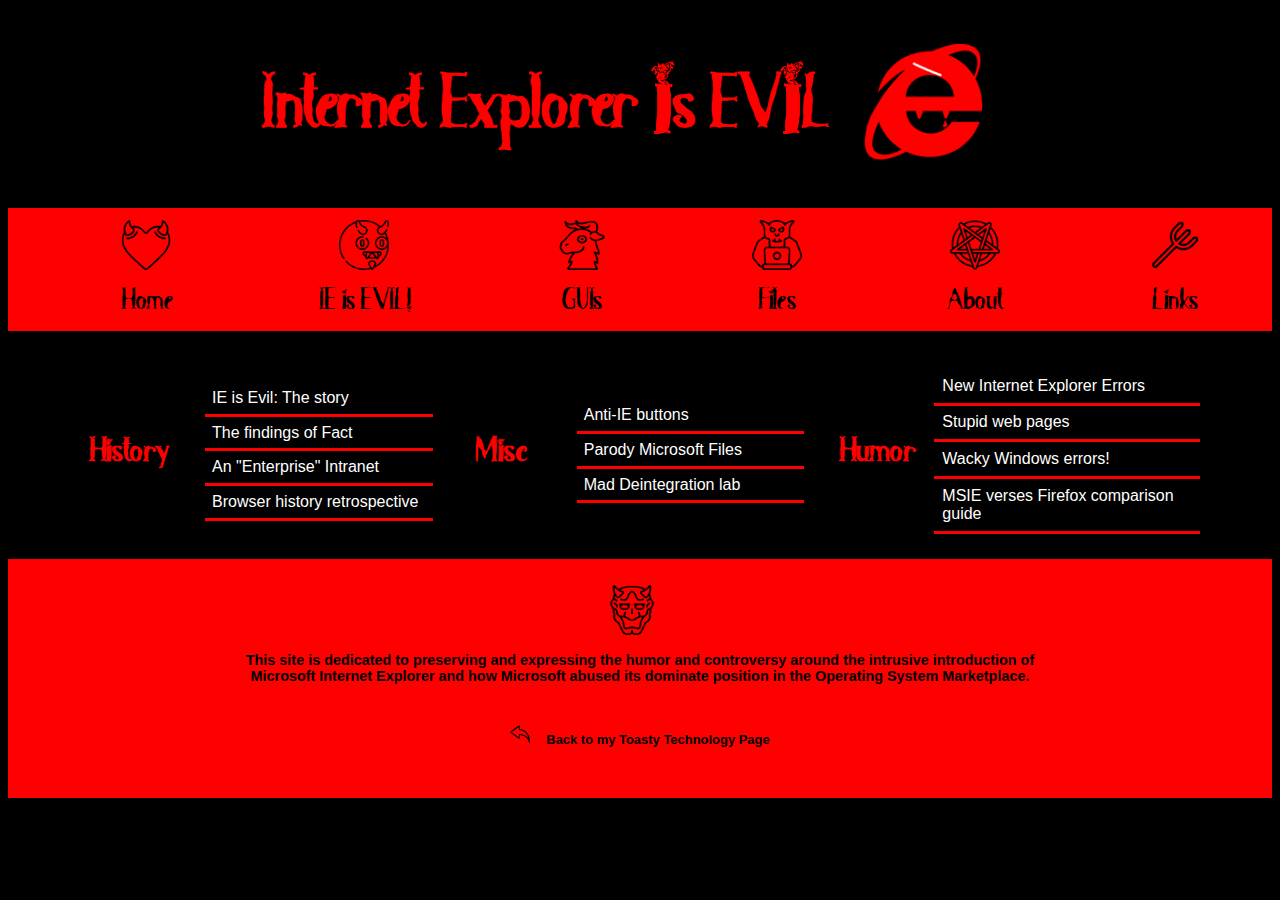
<file: InternetExplorerEvil_modificar_paginas_web/index.html>
<!DOCTYPE html>
<html lang="en">
<head>
    <meta charset="UTF-8">
    <meta http-equiv="X-UA-Compatible" content="IE=edge">
    <meta name="viewport" content="width=device-width, initial-scale=1.0">
    <meta name="GENERATOR" content="Mozilla/4.8 [en] (Win95; U) [Netscape]">
    <meta name="Author" content="Nathan Lineback">
    <meta name="KeyWords" content="Internet Explorer is evil,Internet Explorer sucks,Internet Explorer blows,MSIE sucks,MSIE  blows, MSIE is evil,IE is Evil,IE sucks,IE blows, Microsoft sucks,Microsoft is evil,Web integration sucks,Firefox rules,Firefox rocks,Firefox kicks ass,Uninstall IE,Uninstall Internet Explorer,Microsoft Humor">
    <link rel="stylesheet" href="style.css" type="text/css">
    <title>Internet Explorer is EVIL!</title>
</head>
<body>
    <header>
        <div id="flex-header">
        <div id="logo">
        </div>
        <div>
        <h1 id="title">Internet Explorer <span class="i-letter">i</span>s EV<span class="i-letter">i</span>L</h1>
        </div>
    </div>
    </header>
    <nav>
        <ul class="menu">
            <li><a href="../index.html"> <img src="heart.png" alt="heart with pictch fork tail" width="50px"><br>Home</a></li>
            <li><a href="index.html"> <img src="demon(1).png" alt="demon funny face" width="50px"><br>IE is EVIL!</a></li>
            <li><a href="../guis/index.html"><img src="goat.png" alt="goat head" width="50px"><br>GUIs</a></li>
            <li><a href="../files/index.html"><img src="demon.png" alt="demon and laptop" width="50px"><br>Files</a></li>
            <li><a href="../about/index.html"><img src="pentagram.png" alt="pentagram" width="50px"><br>About</a></li>
            <li><a href="../links/index.html"><img src="pitchfork.png" alt="pitchfork" width="50px"><br>Links</a></li>
        </ul>
    </nav>
    <main>
        <div id="container-flex">
            <div id="container-flex-box-1">
                <div id="container-flex-box-1-tittle">
                <h2>History</h2>
                </div>
                <div id="container-flex-box-1-content">
                    <div class="container-flex-box-1-content-item">
                        <a href="ieisevilstory.html">IE is Evil: The story</a>
                    </div>
                    <div class="container-flex-box-1-content-item">
                        <a href="fof.html">The findings of Fact</a>
                    </div>
                    <div class="container-flex-box-1-content-item">
                        <a href="../good/bad.html">An "Enterprise" Intranet</a>
                    </div>
                    <div class="container-flex-box-1-content-item">
                        <a href="retrospective.html">Browser history retrospective</a>
                    </div>
                    
                </div>
            </div>
            <div id="container-flex-box-2">
                <div id="container-flex-box-2-tittle">
                    <h2>Misc</h2>
                    </div>
                    <div id="container-flex-box-2-content">
                        <div class="container-flex-box-2-content-item">
                           <a href="buttons.html">Anti-IE buttons</a>
                        </div>
                        <div class="container-flex-box-2-content-item">
                            <a href="antimsfiles.html">Parody Microsoft Files</a>
                        </div>
                        <div class="container-flex-box-2-content-item">
                            <a href="lab.html">Mad Deintegration lab</a>
                        </div>
                    </div>
                </div>
            
            <div id="container-flex-box-3">
                <div id="container-flex-box-3-tittle">
                    <h2>Humor</h2>
                    </div>
                <div id="container-flex-box-3-content">
                    <div class="container-flex-box-3-content-item">
                        <a href="ieerrors.html">New Internet Explorer Errors</a>
                    </div>
                    <div class="container-flex-box-3-content-item">
                        <a href="onlyie.html">Stupid web pages</a>
                    </div>
                    <div class="container-flex-box-3-content-item">
                        <a href="errwindows.html">Wacky Windows errors!</a>
                    </div>
                    <div class="container-flex-box-3-content-item">
                        <a href="featurecompare.html">MSIE verses Firefox comparison guide</a>
                    </div>
                    
                    </div>
            </div>
            
        </div>
    </div>
    </main>
    <footer>
        <div id="flex-footer">
        <div id="footer-text">
            <img src="devil.png" alt="devil face" width="50px">
            <p> This site is dedicated to preserving and expressing the humor and controversy around
    the intrusive introduction of Microsoft Internet Explorer and how Microsoft
    abused its dominate position in the Operating System Marketplace.
    </p>
    <div id="footer-direction">
        
    <a href="../index.html"><img src="back.png" alt="back arrow" width="20px">Back to my Toasty Technology Page</a>
    </div>
        </div>
    </div>
    </footer>
</file>
<file: InternetExplorerEvil_modificar_paginas_web/style.css>
@font-face {
    font-family: RedDevil;
    src: url(Devil\ Story\ TTF\ Personal.ttf);
}

body{
    background-color: black;
}

#flex-header{
    width: 100%;
    height: 20%;
    display: flex;
    flex-direction: row;
    flex-wrap: nowrap;
    justify-content: center;
    align-items: center;
    margin-top: 1%;
    box-sizing: border-box;
}

#logo{
    width: 15%;
    height: 120px;    
    background-image: url(header.png);
    background-repeat: no-repeat;
    background-size:contain;
    background-position: center;
    order: 2;
    box-sizing: border-box;
}

#title{
    font-family: RedDevil;
    font-size: 2.5em;
    color: red;
    box-sizing: border-box;

}

.i-letter{
    font-size: 1.5em;
    font-weight: bolder;
}

ul.menu{ 
    display: flex;
    flex-direction: row;
    flex-wrap: nowrap;
    justify-content:space-around;
    align-items: center;
    background-color: red;
}

ul.menu li{
    padding: 1%;
    list-style: none;
    text-align: center;
}

ul.menu li a{
    text-decoration: none;
    color: black;
    font-family: RedDevil;
    font-size: 1em;
}

#container-flex{
    width: 100%;
    margin-top: 3%;
    display: flex;
    flex-flow: row nowrap;
    align-content: center;
    justify-content: center;
}

/*________________Primera caja del main________________*/

#container-flex-box-1{
    width: 30%;
    display: flex;
    flex-flow: row nowrap;
    justify-content:space-around;
    align-items:center;
}

#container-flex-box-1-tittle{
    color: red;
    font-family:'Franklin Gothic Medium', 'Arial Narrow', Arial, sans-serif;
    font-size: 0.8em;
    font-family: RedDevil, serif;
    text-align: center;
}

#container-flex-box-1-content{
    width: 60%;
    display: flex;
    flex-direction: column;
    justify-content: space-around;
    align-items: stretch;

}

#container-flex-box-1-content a:link{
    text-decoration: none;
    color: white ;
    font-family:'Segoe UI', Tahoma, Geneva, Verdana, sans-serif;
    transition: font-size 0.5s;
}

#container-flex-box-1-content a:hover{
    text-decoration: none;
    color: white ;
    font-family:'Segoe UI', Tahoma, Geneva, Verdana, sans-serif;
    font-size: 1.2em;
    
}

.container-flex-box-1-content-item{
    padding: 3%;
    border-left: none;    
    border-right: none;
    border-bottom-color: red;
    border-bottom-style: solid;
    font-family:'Segoe UI', Tahoma, Geneva, Verdana, sans-serif;
    text-align: left;
}

/*_____________________________Segunda caja del main____________________*/

#container-flex-box-2{
    width: 30%;
    display: flex;
    flex-flow: row nowrap;
    justify-content:space-around;
    align-items:center;
    
}


#container-flex-box-2-tittle{
    color: red;
    font-family:'Franklin Gothic Medium', 'Arial Narrow', Arial, sans-serif;
    font-size: 0.8em;
    font-family: RedDevil, serif;
    text-align: center;
    
}

#container-flex-box-2-content{
    width: 60%;
    display: flex;
    flex-direction: column;
    justify-content: space-around;
    align-items: stretch;
}


#container-flex-box-2-content a:link{
    text-decoration: none;
    color: white ;
    font-family:'Segoe UI', Tahoma, Geneva, Verdana, sans-serif;
    transition: font-size 0.5s;
}

#container-flex-box-2-content a:hover{
    text-decoration: none;
    color: white ;
    font-family:'Segoe UI', Tahoma, Geneva, Verdana, sans-serif;
    font-size: 1.2em;
    
}

.container-flex-box-2-content-item{
    padding: 3%;
    border-left: none;    
    border-right: none;
    border-bottom-color: red;
    border-bottom-style: solid;
    font-family:'Segoe UI', Tahoma, Geneva, Verdana, sans-serif;
    text-align: left;
}

/*___________________Tercera caja del main__________________________*/

#container-flex-box-3{
    width: 30%;
    display: flex;
    flex-flow: row nowrap;
    justify-content:space-around;
    align-items:center;
}


#container-flex-box-3-tittle{
    color: red;
    font-family:'Franklin Gothic Medium', 'Arial Narrow', Arial, sans-serif;
    font-size: 0.8em;
    font-family: RedDevil, serif;
    text-align: center;
}

#container-flex-box-3-content{
    width: 70%;
    display: flex;
    flex-direction: column;
    justify-content: space-around;
    align-items: stretch;
}


#container-flex-box-3-content a:link{
    text-decoration: none;
    color: white ;
    font-family:'Segoe UI', Tahoma, Geneva, Verdana, sans-serif;
    transition: font-size 0.5s;
}

#container-flex-box-3-content a:hover{
    text-decoration: none;
    color: white ;
    font-family:'Segoe UI', Tahoma, Geneva, Verdana, sans-serif;
    font-size: 1.2em;
}

.container-flex-box-3-content-item{
    padding: 3%;
    border-left: none;    
    border-right: none;
    border-bottom-color: red;
    border-bottom-style: solid;
    font-family:'Segoe UI', Tahoma, Geneva, Verdana, sans-serif;
    text-align: left;
}

/*______________pie______________________*/

#flex-footer{
    display: flex;
    flex-direction: column;
    justify-content: center;
    align-items:stretch;
    margin-top: 2%;
    padding: 2%;
    background-color: rgb(255, 0, 0);
}

#footer-text{
    color: black ;
    font-family:'Segoe UI', Tahoma, Geneva, Verdana, sans-serif;
    font-size: 0.9em;
    font-weight: bold;
    text-align: center;
    margin-left: 15%;
    margin-right: 15%;
}

#footer-direction{
    padding: 3%;
    background-color: rgb(255, 0, 0);
    font-family:'Segoe UI', Tahoma, Geneva, Verdana, sans-serif;
    font-size: 0.9em;
}

img{
    margin-right: 2%;
}

#footer-direction a:link{
    text-decoration: none;
    color: black;
}

#footer-direction a:hover{
    text-decoration: none;
    color: black;
    font-size: 1.2em;
    font-family:'Segoe UI', Tahoma, Geneva, Verdana, sans-serif;
}

#footer-direction a:visited{
    text-decoration: none;
    color: black;
}
</file>
